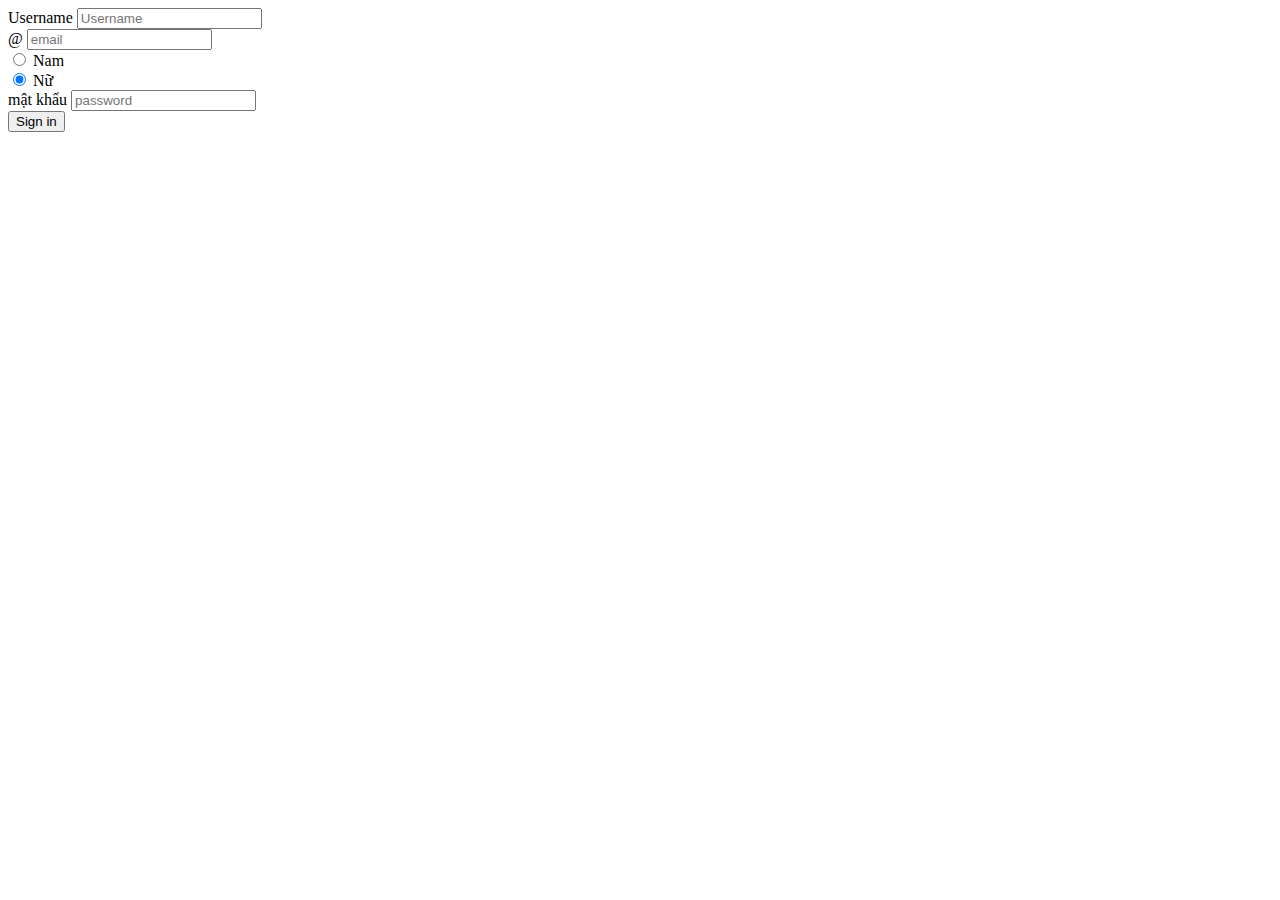
<file: dangky.html>
<!DOCTYPE html>
<html lang="en">
  <head>
    <title>Title</title>
    <!-- Required meta tags -->
    <meta charset="utf-8" />
    <meta
      name="viewport"
      content="width=device-width, initial-scale=1, shrink-to-fit=no"
    />

    <!-- Bootstrap CSS v5.2.1 -->
    <link
      href="https://cdn.jsdelivr.net/npm/bootstrap@5.3.2/dist/css/bootstrap.min.css"
      rel="stylesheet"
      integrity="sha384-T3c6CoIi6uLrA9TneNEoa7RxnatzjcDSCmG1MXxSR1GAsXEV/Dwwykc2MPK8M2HN"
      crossorigin="anonymous"
    />
  </head>

  <body>
    <div class="mb-3">
      <label for="exampleFormControlInput1" class="form-label">Username</label>
      <input
        type="email"
        class="form-control"
        id="exampleFormControlInput1"
        placeholder="Username"
      />
    </div>
    <div class="mb-3">
      <div class="input-group mb-3">
        <span class="input-group-text" id="basic-addon1">@</span>
        <label for="exampleFormControlInput1" class="form-label"></label>
        <input
          type="email"
          class="form-control"
          id="exampleFormControlInput1"
          placeholder="email"
        />
      </div>
    </div>
    <div class="form-check">
      <input
        class="form-check-input"
        type="radio"
        name="flexRadioDefault"
        id="flexRadioDefault1"
      />
      <label class="form-check-label" for="flexRadioDefault1"> Nam </label>
    </div>
    <div class="form-check">
      <input
        class="form-check-input"
        type="radio"
        name="flexRadioDefault"
        id="flexRadioDefault2"
        checked
      />
      <label class="form-check-label" for="flexRadioDefault2"> Nữ </label>
    </div>
    <div class="mb-3">
      <label for="exampleFormControlInput1" class="form-label">mật khẩu</label>
      <input
        type="password"
        class="form-control"
        id="exampleFormControlInput1"
        placeholder="password"
      />
    </div>
    <button class="btn btn-primary" type="submit">Sign in</button>
    <script
      src="https://cdn.jsdelivr.net/npm/@popperjs/core@2.11.8/dist/umd/popper.min.js"
      integrity="sha384-I7E8VVD/ismYTF4hNIPjVp/Zjvgyol6VFvRkX/vR+Vc4jQkC+hVqc2pM8ODewa9r"
      crossorigin="anonymous"
    ></script>

    <script
      src="https://cdn.jsdelivr.net/npm/bootstrap@5.3.2/dist/js/bootstrap.min.js"
      integrity="sha384-BBtl+eGJRgqQAUMxJ7pMwbEyER4l1g+O15P+16Ep7Q9Q+zqX6gSbd85u4mG4QzX+"
      crossorigin="anonymous"
    ></script>
  </body>
</html>
</file>
